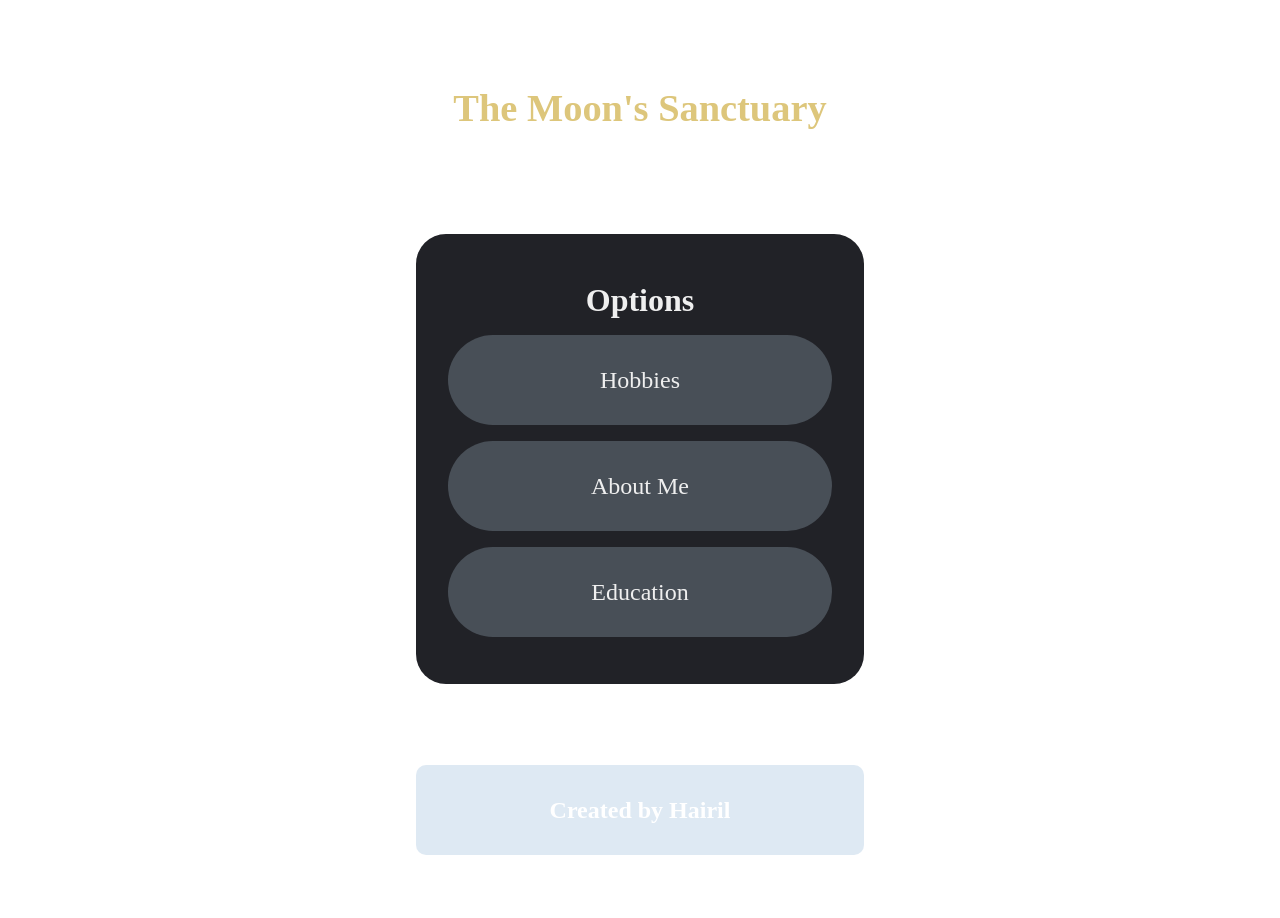
<file: index.html>
<!DOCTYPE html>
<html lang="en">

	<head>
	
		<meta charset="UTF-8">
		<title>Hairil's Website</title>
		<link href="https://sillysbacon.github.io/test/style.css" type="text/css" rel="stylesheet" >
		<meta name="viewport" content="width=device-width, initial-scale=1" >
	
	</head>
	<body id="gridlayout">
	
		<header id="index-title">
			
			<h1>The Moon's Sanctuary</h1>
		
		</header>
		<nav id="index-menu">
		
			<h2 id="menu-title">Options</h2>
				
			<a href="hobbies.html" class="nav-button">Hobbies</a>
			<a href="aboutme.html" class="nav-button">About Me</a>
			<a href="education.html" class="nav-button">Education</a>
		
		</nav>
		<footer id="index-credit">
		
			<h2>Created by Hairil</h2>
		
		</footer>
	
	</body>

</html>
</file>
